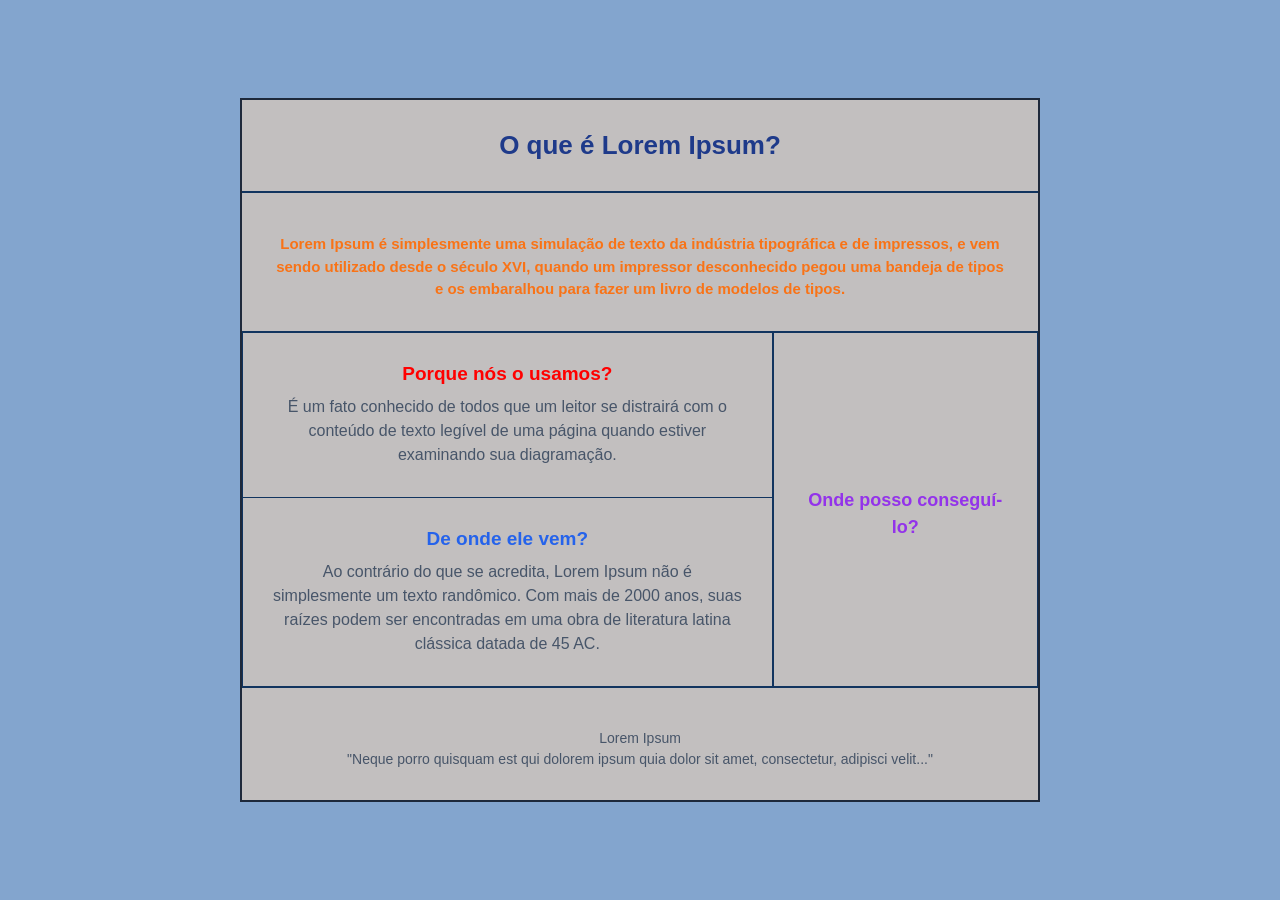
<file: index.html>
<!DOCTYPE html>
<html lang="pt-br">
<head>
    <meta charset="UTF-8">
    <title>Aula 09/04</title>
    <link rel="stylesheet" href="style.css">
</head>

<body>

    <div class="container">

        <header>
            <h1>O que é Lorem Ipsum?</h1>
        </header>

        <nav>
            <p>
                Lorem Ipsum é simplesmente uma simulação de texto da indústria tipográfica e de impressos, e vem sendo utilizado desde 
                o século XVI, quando um impressor desconhecido pegou uma bandeja de tipos e os embaralhou para fazer um livro de modelos de tipos.
            </p>
        </nav>

        <div class="main-content">

            <div class="left-column">

                <section>
                    <h2>Porque nós o usamos?</h2>
                    <p>
                        É um fato conhecido de todos que um leitor se distrairá com o conteúdo de texto legível de uma página quando estiver examinando sua diagramação.
                    </p>
                </section>

                <article>
                    <h2>De onde ele vem?</h2>
                    <p>
                        Ao contrário do que se acredita, Lorem Ipsum não é simplesmente um texto randômico. 
                        Com mais de 2000 anos, suas raízes podem ser encontradas em uma obra de literatura latina clássica datada de 45 AC.
                    </p>
                </article>

            </div>

            <aside>
                <p>Onde posso conseguí-lo?</p>
            </aside>

        </div>

        <footer>
            <p>
                Lorem Ipsum<br>
                "Neque porro quisquam est qui dolorem ipsum quia dolor sit amet, consectetur, adipisci velit..."
            </p>
        </footer>

    </div>

</body>
</html>
</file>
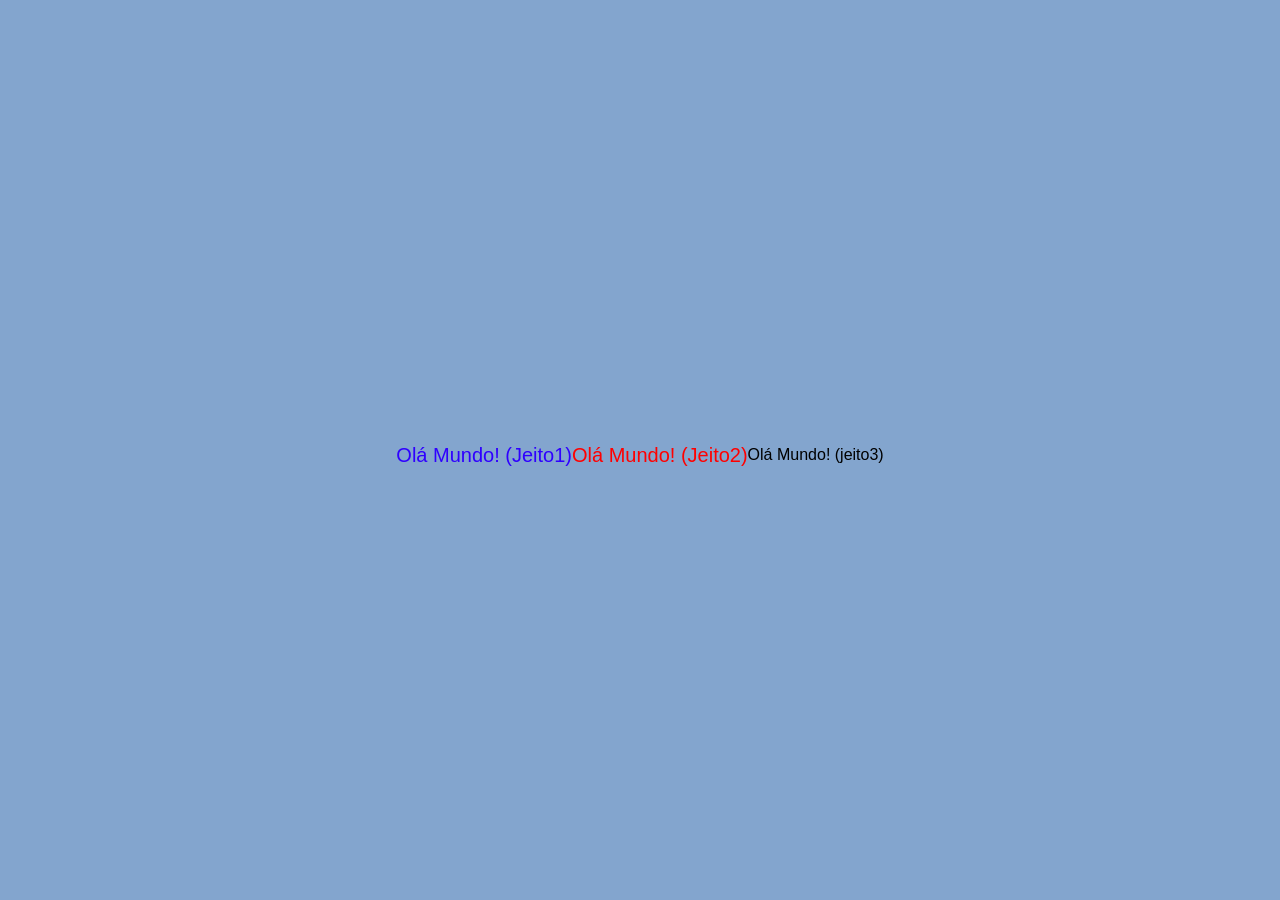
<file: indexcss.html>
<!DOCTYPE html>
<html lang="pt-br">
<head>
    <meta charset="UTF-8">
    <title>Olá mundo (CORES)</title>
    <!-- CSS dentro da tag style no hea(Jeito2)  -->
    <style>
    .interno {
    color: rgb(255, 0, 0);
    font-size: 20px;
    }
    </style>
    <link rel="stylesheet" href="style.css">
</head>
<body>
    <!-- CSS dentro da tag HTML usando o atributo style (Jeito1) -->
    <p style="color: rgb(47, 0, 255); font-size: 20px;">
    Olá Mundo! (Jeito1)
    </p>
    <p class="interno">Olá Mundo! (Jeito2)</p>
    <!--  CSS está insrido em um arquivo separado -->
    <p class="externo">Olá Mundo! (jeito3)</p>
</body>
</html>
</file>
<file: style.css>
* {
    box-sizing: border-box;
    margin: 0;
    padding: 0;
}

body {
    display: flex;
    justify-content: center;
    align-items: center;
    min-height: 100vh;
    background-color: #83a5ce;
    font-family: Arial, Helvetica, sans-serif;
}

.container {
    max-width: 800px;
    width: 100%;
    border: 2px solid #1e293b;
    background-color: #ce0b0b;
}

header, nav, section, article, aside, footer {
    border: 1px solid #11345f;
    padding: 30px;
    text-align: center;
    background-color: #c2bfbf;
    color: #475569;
}

header {
    border-top: none;
}

footer {
    border-bottom: none;
}

header, nav, footer {
    border-left: none;
    border-right: none;
}

.main-content {
    display: grid;
    grid-template-columns: 2fr 1fr;
}

.left-column {
    display: flex;
    flex-direction: column;
}

.left-column section {
    border-bottom: none;
}

aside {
    display: flex;
    align-items: center;
    justify-content: center;
}

header h1 {
    color: #1e3a8a;
    font-size: 26px;
    font-weight: bold;
}

nav p {
    color: #f97316;
    font-weight: bold;
    font-size: 15px;
}

section h2 {
    color: #ff0000;
    font-size: 19px;
    font-weight: bold;
}

article h2 {
    color: #2563eb;
    font-size: 19px;
    font-weight: bold;
}

aside p {
    color: #9333ea;
    font-weight: bold;
    font-size: 18px;
}

footer p {
    color: #475569;
    font-size: 14px;
}

p {
    margin-top: 10px;
    line-height: 1.5;
}
</file>
